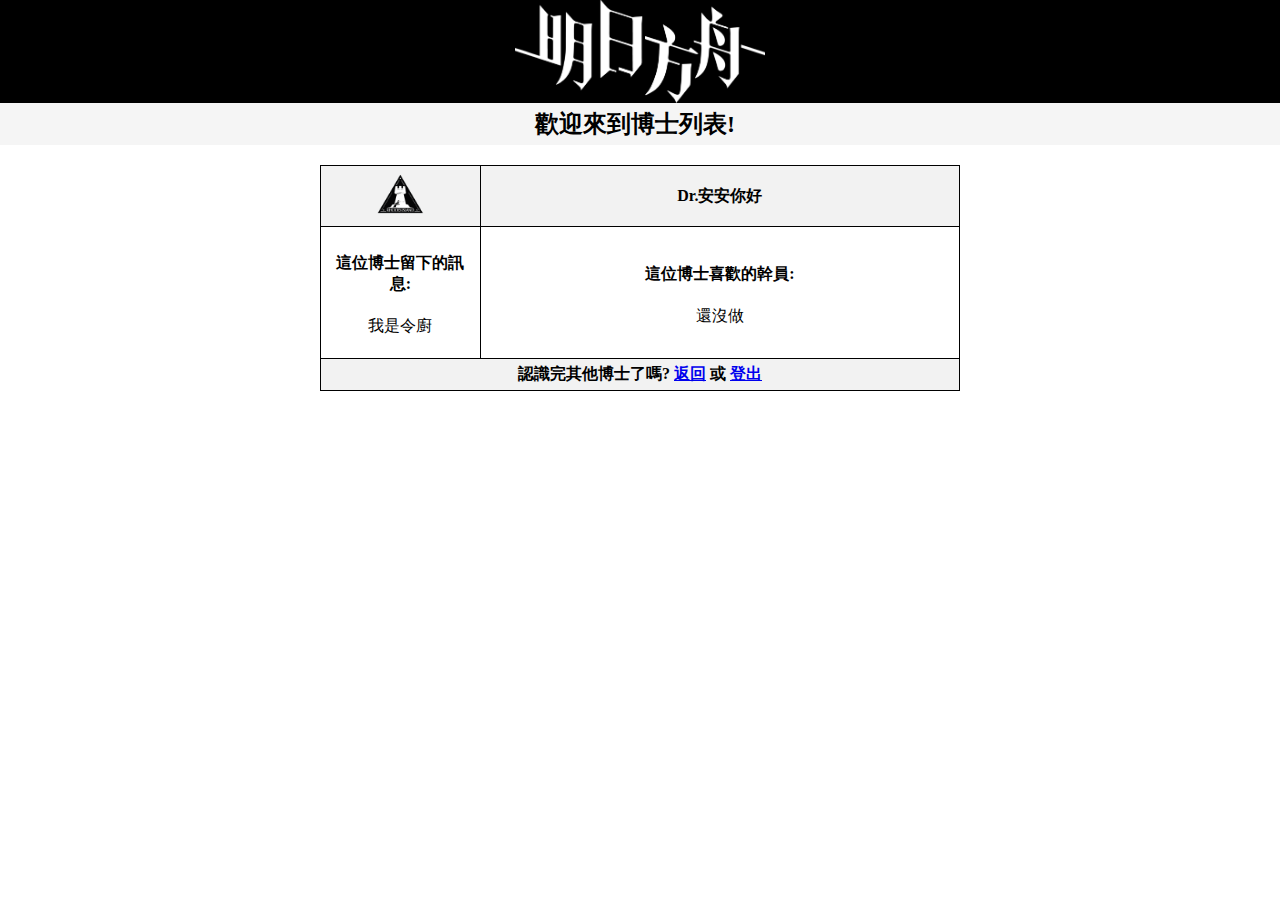
<file: homework/期中/dr_list.html>
<!DOCTYPE html>
<html lang="en">
<head>
  <meta charset="UTF-8">
  <meta name="viewport" content="width=device-width, initial-scale=1.0">
  <style>

    body {
      display: flex;
      align-items: center;
      justify-content: center;
      flex-direction: column;
      margin: 0;
      padding: 0;
    }

    header {
      width: 100%;
      background-color: #000000;
      text-align: center;
    }

    table {
      width: 50%;
      border-collapse: collapse;
      border: 1px solid #ddd;
      border-radius: 20px; /* 添加圓角 */
      margin: 20px; /* 控制距離 */
    }

    nav {
      background-color: #f5f5f5;
      width: 100%;
      padding: 5px;
      font-size: 15px;
      font-weight: bold;
    }

    nav ul {
      list-style-type: none;
      margin: 0;
      padding: 0;
      text-align: center;
    }
  
    nav ul li {
      display: inline-block;
      margin-right: 10px;
      font-size: x-large;
    }

    tr {
      text-align: center;
    }

    /* 設定第一張圖片的樣式 */
    #arknight {
      width: 100%;
      max-width: 250px; /* 控制最大寬度 */
      height: auto;
      display: block;
      margin: 0 auto;
    }

    .second-row {
      background-color: #f2f2f2; /* 設定第二列的背景顏色 */
    }

    .second-row td:first-child {
      width: 25%; /* 設置第一個 td 元素的寬度為父容器的 25% */
    }

    /* 設定第二張圖片的樣式 */
    #RHODES_ISLAND {
      width: 100%;
      max-width: 50px; /* 控制最大寬度 */
      height: auto;
      display: block;
      margin: 0 auto;
    }

    .from_text {
        font-weight: bold;
        font-size: medium;
        vertical-align: middle;
        padding: 5px;
    }

    td {
      border: 1px solid #000000;
      padding: 5px;
    }

    input {
      width: 85%;
      padding: 5px;
      margin: 5px;
      box-sizing: border-box;
    }

    input[type="submit"] {
      width: 50%;
      font-weight: bold;
    }
  </style>
</head>
<body>

<header>
  <img id="arknight" src="圖\固定元件\明日方舟_白.png" alt="圖片">
</header>

<nav>
  <ul>
    <li>歡迎來到博士列表!</li>
  </ul>
</nav>

<table>
  <tr class="second-row">
    <td>
      <img id="RHODES_ISLAND" src="圖\固定元件\羅德島.png" alt="圖片">
    </td>
    <td class="from_text">
      Dr.安安你好
    </td>
  </tr>
  <tr class="third_row">
    <td rowspan="2">
      <p class="from_text">這位博士留下的訊息:</p>
      <p>我是令廚</p>
    </td>
    <td rowspan="2">
      <p  class="from_text">這位博士喜歡的幹員:</p>
      <p>還沒做</p>
    </td>
  </tr>
  <tr>
  </tr>
  <tr class="second-row">
    <td colspan="2" class="from_text">
        認識完其他博士了嗎?
        <a href="JavaScript:window.history.back()">返回</a>
        或
        <a href="/logout">登出</a>
    </td>
  </tr>
</table>

</body>
</html>
</file>
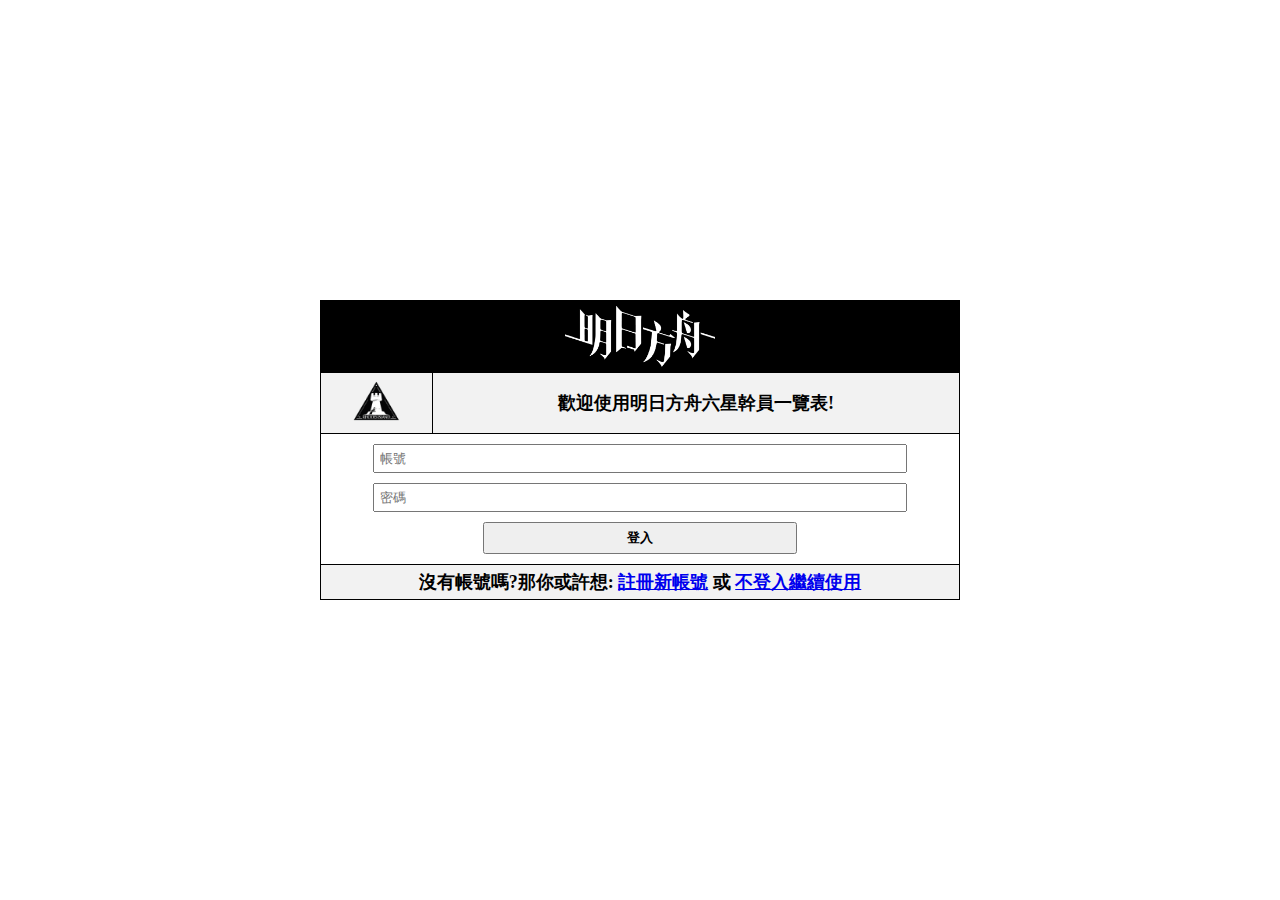
<file: homework/期中/login.html>
<!DOCTYPE html>
<html lang="en">
<head>
  <meta charset="UTF-8">
  <meta name="viewport" content="width=device-width, initial-scale=1.0">
  <style>
    body {
      display: flex;
      align-items: center;
      justify-content: center;
      height: 100vh;
      margin: 0;
    }

    table {
      width: 50%;
      border-collapse: collapse;
      border: 1px solid #ddd;
      border-radius: 20px; /* 添加圓角 */
      margin: 20px; /* 控制距離 */
    }

    tr {
      text-align: center;
    }

    .first-row {
      background-color: #000000; /* 設定第二列的背景顏色 */
    }

    /* 設定第一張圖片的樣式 */
    #arknight {
      width: 100%;
      max-width: 150px; /* 控制最大寬度 */
      height: auto;
      display: block;
      margin: 0 auto;
    }

    .second-row {
      background-color: #f2f2f2; /* 設定第二列的背景顏色 */
    }

    /* 設定第二張圖片的樣式 */
    #RHODES_ISLAND {
      width: 100%;
      max-width: 50px; /* 控制最大寬度 */
      height: auto;
      display: block;
      margin: 0 auto;
    }

    .no_account_advice,
    .welcome_advice {
        font-weight: bold;
        font-size: large;
    }

    td {
      border: 1px solid #000000;
      padding: 5px;
    }

    input {
      width: 85%;
      padding: 5px;
      margin: 5px;
      box-sizing: border-box;
    }

    input[type="submit"] {
      width: 50%;
      font-weight: bold;
    }
  </style>
</head>
<body>

<table>
  <form action="/login.html" method="post">
    <tr class="first-row">
      <td colspan="2">
        <img id="arknight" src="圖\固定元件\明日方舟_白.png" alt="圖片">
      </td>
    </tr>
    <tr class="second-row">
      <td>
        <img id="RHODES_ISLAND" src="圖\固定元件\羅德島.png" alt="圖片">
      </td>
      <td class="welcome_advice">
        歡迎使用明日方舟六星幹員一覽表!
      </td>
    </tr>
    <tr>
      <td colspan="2">
        <input type="text" placeholder="帳號" name="user_account"/>
        <br>
        <input type="password" placeholder="密碼" name="password"/>
        <br>
        <input type="submit" value="登入"/>
      </td>
    </tr>
    <tr class="second-row">
      <td colspan="2" class="no_account_advice">
          沒有帳號嗎?那你或許想:
          <a href="/signup.html">註冊新帳號</a>
          或
          <a href="/operator_list_un_login.html">不登入繼續使用</a>
      </td>
    </tr>
  </form>
</table>

</body>
</html>
</file>
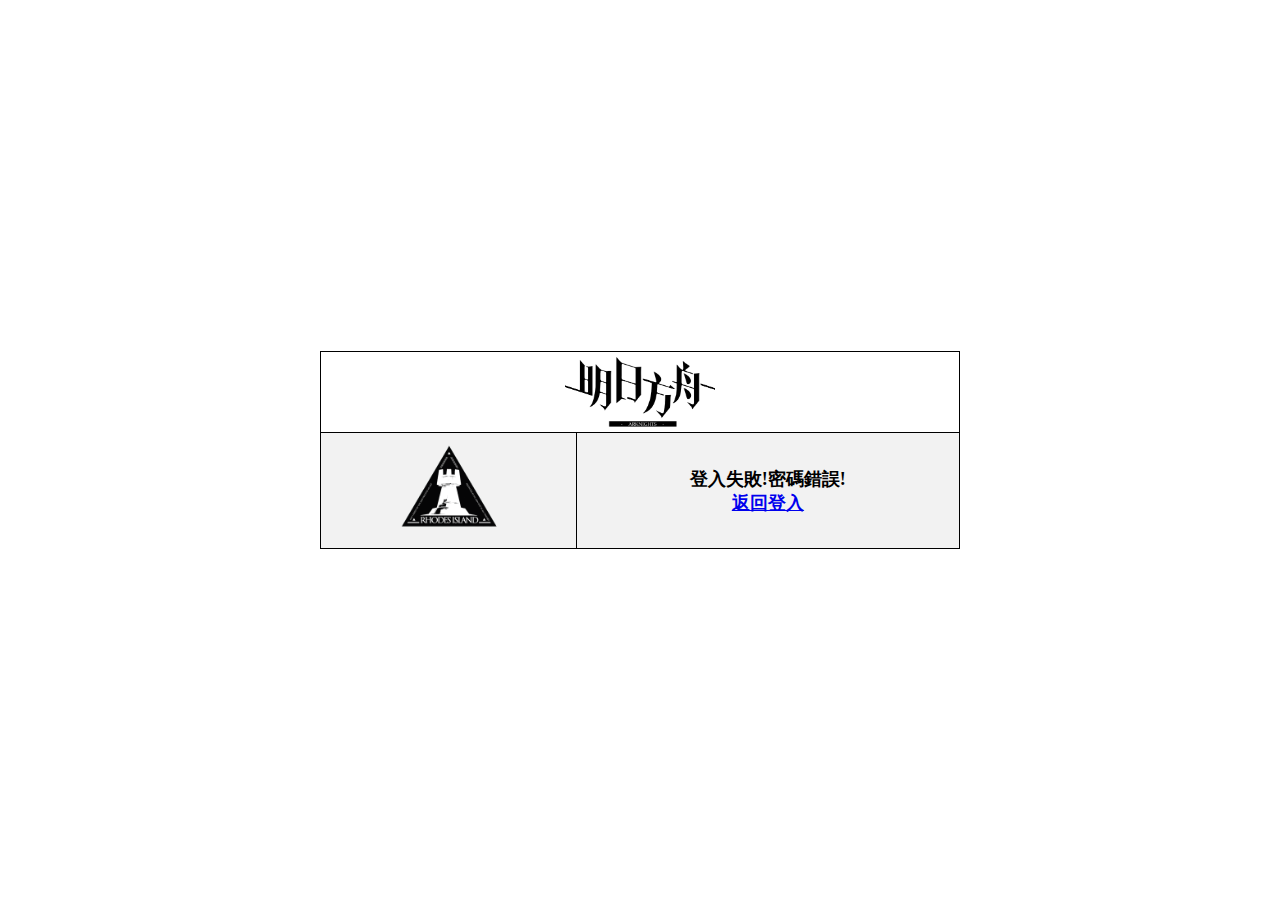
<file: homework/期中/login_fail_1.html>
<!DOCTYPE html>
<html lang="en">
<head>
  <meta charset="UTF-8">
  <meta name="viewport" content="width=device-width, initial-scale=1.0">
  <style>
    body {
      display: flex;
      align-items: center;
      justify-content: center;
      height: 100vh;
      margin: 0;
    }

    table {
      width: 50%;
      border-collapse: collapse;
      border: 1px solid #ddd;
      border-radius: 20px; /* 添加圓角 */
      margin: 20px; /* 控制距離 */
    }

    tr {
      text-align: center;
    }

    .first-row {
      background-color: #ffffff; /* 設定第一列的背景顏色 */
    }

    /* 設定第一張圖片的樣式 */
    #arknight {
      width: 100%;
      max-width: 150px; /* 控制最大寬度 */
      height: auto;
      display: block;
      margin: 0 auto;
    }

    .second-row {
      background-color: #f2f2f2; /* 設定第二列的背景顏色 */
    }

    .second-row td:first-child {
      width: 40%; /* 設置第一個 td 元素的寬度為父容器的 40% */
    }

    /* 設定第二張圖片的樣式 */
    #RHODES_ISLAND {
      width: 100%;
      max-width: 105px; /* 控制最大寬度 */
      height: auto;
      display: block;
      margin: 0 auto;
    }

    .success_advice {
        font-weight: bold;
        font-size: large;
    }

    td {
      border: 1px solid #000000;
      padding: 5px;
    }

    input {
      width: 85%;
      padding: 5px;
      margin: 5px;
      box-sizing: border-box;
    }

    input[type="submit"] {
      width: 50%;
      font-weight: bold;
    }
  </style>
</head>
<body>

<table>
  <tr class="first-row">
    <td colspan="2">
      <img id="arknight" src="圖/固定元件/明日方舟_黑.png" alt="圖片">
    </td>
  </tr>
  <tr class="second-row">
    <td>
      <img id="RHODES_ISLAND" src="圖/固定元件/羅德島.png" alt="圖片">
    </td>
    <td class="success_advice">
      登入失敗!密碼錯誤!
      <br>
      <a href="/login.html">返回登入</a>
    </td>
  </tr>
</table>

</body>
</html>
</file>
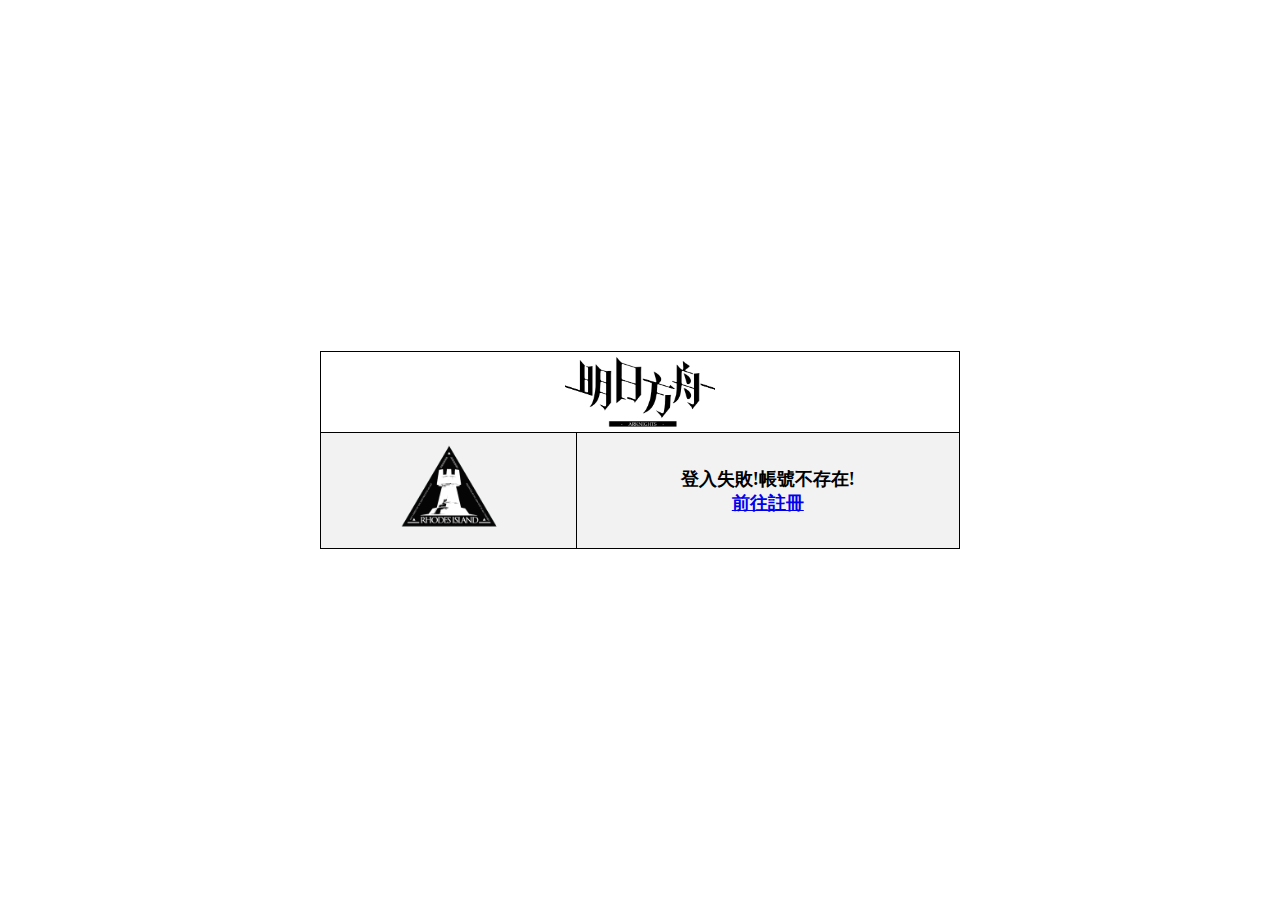
<file: homework/期中/login_fail_2.html>
<!DOCTYPE html>
<html lang="en">
<head>
  <meta charset="UTF-8">
  <meta name="viewport" content="width=device-width, initial-scale=1.0">
  <style>
    body {
      display: flex;
      align-items: center;
      justify-content: center;
      height: 100vh;
      margin: 0;
    }

    table {
      width: 50%;
      border-collapse: collapse;
      border: 1px solid #ddd;
      border-radius: 20px; /* 添加圓角 */
      margin: 20px; /* 控制距離 */
    }

    tr {
      text-align: center;
    }

    .first-row {
      background-color: #ffffff; /* 設定第一列的背景顏色 */
    }

    /* 設定第一張圖片的樣式 */
    #arknight {
      width: 100%;
      max-width: 150px; /* 控制最大寬度 */
      height: auto;
      display: block;
      margin: 0 auto;
    }

    .second-row {
      background-color: #f2f2f2; /* 設定第二列的背景顏色 */
    }

    .second-row td:first-child {
      width: 40%; /* 設置第一個 td 元素的寬度為父容器的 40% */
    }

    /* 設定第二張圖片的樣式 */
    #RHODES_ISLAND {
      width: 100%;
      max-width: 105px; /* 控制最大寬度 */
      height: auto;
      display: block;
      margin: 0 auto;
    }

    .success_advice {
        font-weight: bold;
        font-size: large;
    }

    td {
      border: 1px solid #000000;
      padding: 5px;
    }

    input {
      width: 85%;
      padding: 5px;
      margin: 5px;
      box-sizing: border-box;
    }

    input[type="submit"] {
      width: 50%;
      font-weight: bold;
    }
  </style>
</head>
<body>

<table>
  <tr class="first-row">
    <td colspan="2">
      <img id="arknight" src="圖/固定元件/明日方舟_黑.png" alt="圖片">
    </td>
  </tr>
  <tr class="second-row">
    <td>
      <img id="RHODES_ISLAND" src="圖/固定元件/羅德島.png" alt="圖片">
    </td>
    <td class="success_advice">
      登入失敗!帳號不存在!
      <br>
      <a href="/signup.html">前往註冊</a>
    </td>
  </tr>
</table>

</body>
</html>
</file>
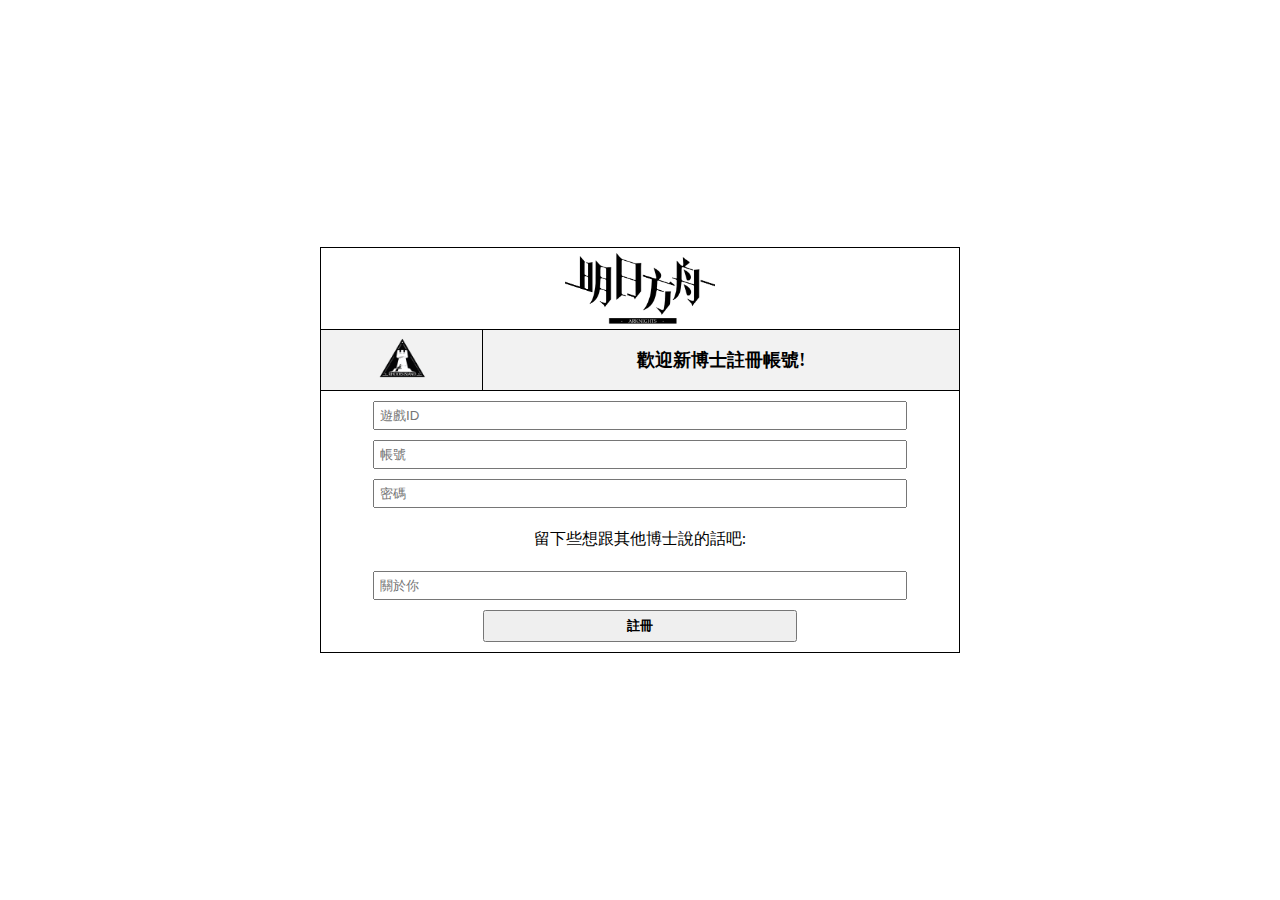
<file: homework/期中/signup.html>
<!DOCTYPE html>
<html lang="en">
<head>
  <meta charset="UTF-8">
  <meta name="viewport" content="width=device-width, initial-scale=1.0">
  <style>
    body {
      display: flex;
      align-items: center;
      justify-content: center;
      height: 100vh;
      margin: 0;
    }

    table {
      width: 50%;
      border-collapse: collapse;
      border: 1px solid #ddd;
      border-radius: 20px; /* 添加圓角 */
      margin: 20px; /* 控制距離 */
    }

    tr {
      text-align: center;
    }

    .first-row {
      background-color: #ffffff; /* 設定第一列的背景顏色 */
    }

    /* 設定第一張圖片的樣式 */
    #arknight {
      width: 100%;
      max-width: 150px; /* 控制最大寬度 */
      height: auto;
      display: block;
      margin: 0 auto;
    }

    .second-row {
      background-color: #f2f2f2; /* 設定第二列的背景顏色 */
    }

    /* 設定第二張圖片的樣式 */
    #RHODES_ISLAND {
      width: 100%;
      max-width: 50px; /* 控制最大寬度 */
      height: auto;
      display: block;
      margin: 0 auto;
    }

    .welcome_advice {
        font-weight: bold;
        font-size: large;
    }

    .user_introduce {
      font-weight: bold;
      font-size: medium;
    }

    td {
      border: 1px solid #000000;
      padding: 5px;
    }

    input {
      width: 85%;
      padding: 5px;
      margin: 5px;
      box-sizing: border-box;
    }

    input[type="submit"] {
      width: 50%;
      font-weight: bold;
    }
  </style>
</head>
<body>

<table>
  <form action="/signup.html" method="post">
    <tr class="first-row">
      <td colspan="2">
        <img id="arknight" src="圖/固定元件/明日方舟_黑.png" alt="圖片">
      </td>
    </tr>
    <tr class="second-row">
      <td>
        <img id="RHODES_ISLAND" src="圖/固定元件/羅德島.png" alt="圖片">
      </td>
      <td class="welcome_advice">
        歡迎新博士註冊帳號!
      </td>
    </tr>
    <tr>
      <td colspan="2">
        <input type="text" placeholder="遊戲ID" name="user_game_id"/>
        <br>
        <input type="text" placeholder="帳號" name="user_account"/>
        <br>
        <input type="password" placeholder="密碼" name="password"/>
        <br>
        <p id="user_introduce">留下些想跟其他博士說的話吧:</p>
        <input type="text" placeholder="關於你" name="user_introduce"/>
        <br>
        <input type="submit" value="註冊"/>
      </td>
    </tr>
  </form>
</table>

</body>
</html>
</file>
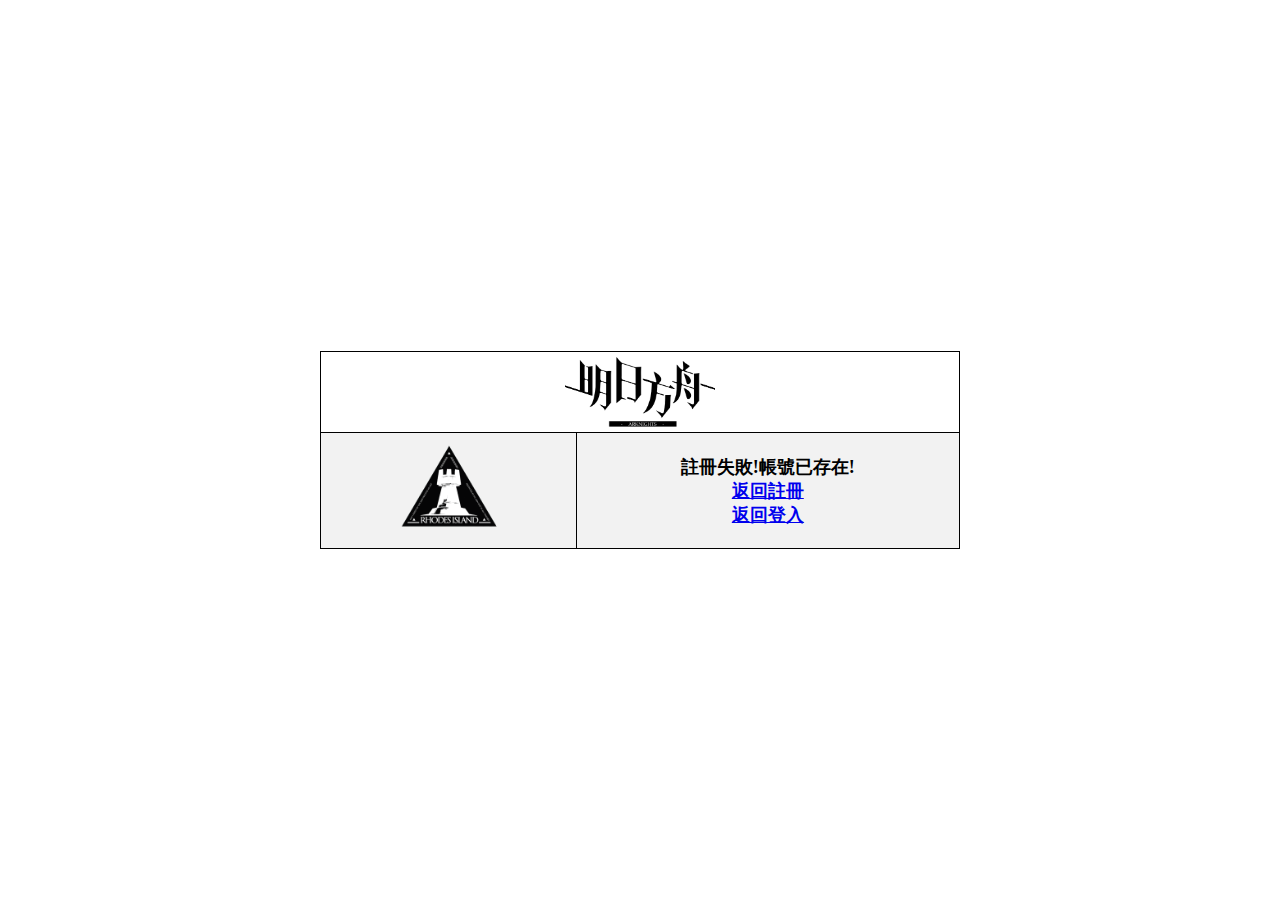
<file: homework/期中/signup_fail.html>
<!DOCTYPE html>
<html lang="en">
<head>
  <meta charset="UTF-8">
  <meta name="viewport" content="width=device-width, initial-scale=1.0">
  <style>
    body {
      display: flex;
      align-items: center;
      justify-content: center;
      height: 100vh;
      margin: 0;
    }

    table {
      width: 50%;
      border-collapse: collapse;
      border: 1px solid #ddd;
      border-radius: 20px; /* 添加圓角 */
      margin: 20px; /* 控制距離 */
    }

    tr {
      text-align: center;
    }

    .first-row {
      background-color: #ffffff; /* 設定第一列的背景顏色 */
    }

    /* 設定第一張圖片的樣式 */
    #arknight {
      width: 100%;
      max-width: 150px; /* 控制最大寬度 */
      height: auto;
      display: block;
      margin: 0 auto;
    }

    .second-row {
      background-color: #f2f2f2; /* 設定第二列的背景顏色 */
    }

    .second-row td:first-child {
      width: 40%; /* 設置第一個 td 元素的寬度為父容器的 40% */
    }

    /* 設定第二張圖片的樣式 */
    #RHODES_ISLAND {
      width: 100%;
      max-width: 105px; /* 控制最大寬度 */
      height: auto;
      display: block;
      margin: 0 auto;
    }

    .success_advice {
        font-weight: bold;
        font-size: large;
    }

    td {
      border: 1px solid #000000;
      padding: 5px;
    }

    input {
      width: 85%;
      padding: 5px;
      margin: 5px;
      box-sizing: border-box;
    }

    input[type="submit"] {
      width: 50%;
      font-weight: bold;
    }
  </style>
</head>
<body>

<table>
  <tr class="first-row">
    <td colspan="2">
      <img id="arknight" src="圖/固定元件/明日方舟_黑.png" alt="圖片">
    </td>
  </tr>
  <tr class="second-row">
    <td>
      <img id="RHODES_ISLAND" src="圖/固定元件/羅德島.png" alt="圖片">
    </td>
    <td class="success_advice">
      註冊失敗!帳號已存在!
      <br>
      <a href="/signup.html">返回註冊</a>
      <br>
      <a href="/login.html">返回登入</a>
    </td>
  </tr>
</table>

</body>
</html>
</file>
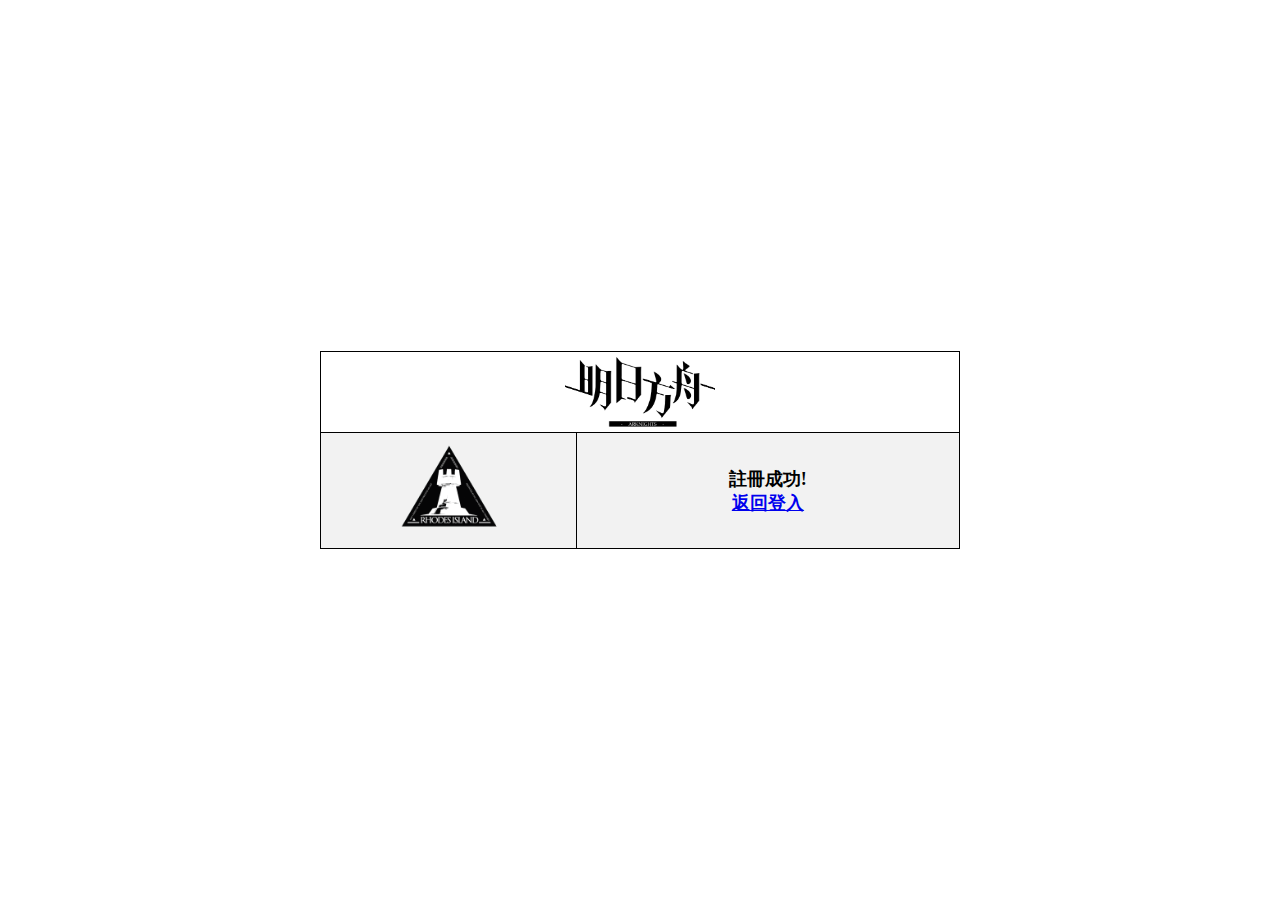
<file: homework/期中/signup_success.html>
<!DOCTYPE html>
<html lang="en">
<head>
  <meta charset="UTF-8">
  <meta name="viewport" content="width=device-width, initial-scale=1.0">
  <style>
    body {
      display: flex;
      align-items: center;
      justify-content: center;
      height: 100vh;
      margin: 0;
    }

    table {
      width: 50%;
      border-collapse: collapse;
      border: 1px solid #ddd;
      border-radius: 20px; /* 添加圓角 */
      margin: 20px; /* 控制距離 */
    }

    tr {
      text-align: center;
    }

    .first-row {
      background-color: #ffffff; /* 設定第一列的背景顏色 */
    }

    /* 設定第一張圖片的樣式 */
    #arknight {
      width: 100%;
      max-width: 150px; /* 控制最大寬度 */
      height: auto;
      display: block;
      margin: 0 auto;
    }

    .second-row {
      background-color: #f2f2f2; /* 設定第二列的背景顏色 */
    }

    .second-row td:first-child {
      width: 40%; /* 設置第一個 td 元素的寬度為父容器的 40% */
    }

    /* 設定第二張圖片的樣式 */
    #RHODES_ISLAND {
      width: 100%;
      max-width: 105px; /* 控制最大寬度 */
      height: auto;
      display: block;
      margin: 0 auto;
    }

    .success_advice {
        font-weight: bold;
        font-size: large;
    }

    td {
      border: 1px solid #000000;
      padding: 5px;
    }

    input {
      width: 85%;
      padding: 5px;
      margin: 5px;
      box-sizing: border-box;
    }

    input[type="submit"] {
      width: 50%;
      font-weight: bold;
    }
  </style>
</head>
<body>

<table>
  <tr class="first-row">
    <td colspan="2">
      <img id="arknight" src="圖/固定元件/明日方舟_黑.png" alt="圖片">
    </td>
  </tr>
  <tr class="second-row">
    <td>
      <img id="RHODES_ISLAND" src="圖/固定元件/羅德島.png" alt="圖片">
    </td>
    <td class="success_advice">
      註冊成功!
      <br>
      <a href="/login.html">返回登入</a>
    </td>
  </tr>
</table>

</body>
</html>
</file>
